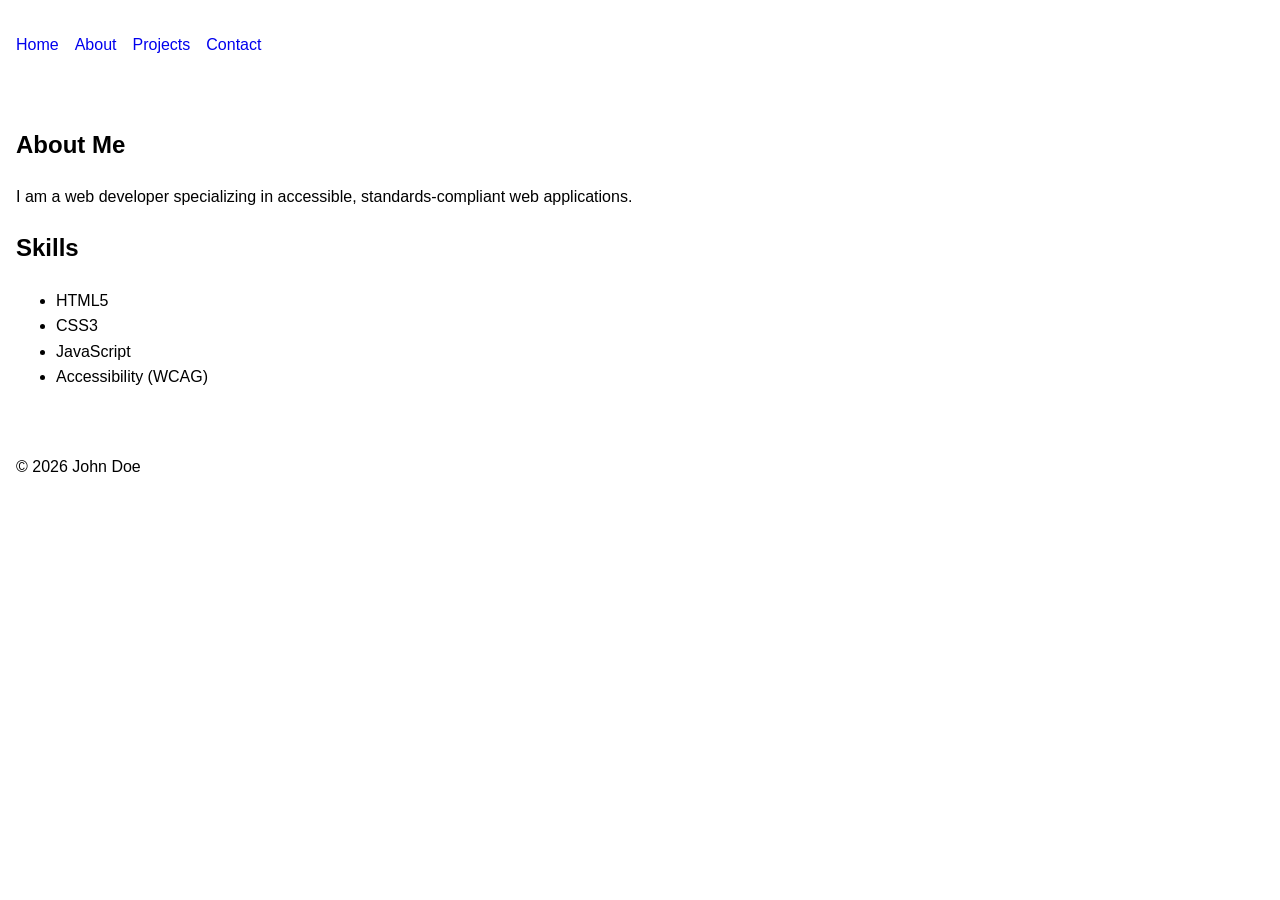
<file: about.html>
<!DOCTYPE html>
<html lang="en">
<head>
<meta charset="UTF-8">
<meta name="viewport" content="width=device-width, initial-scale=1.0">

<title>About | John Doe Portfolio</title>

<meta name="description"
      content="Learn more about John Doe, skills, experience and professional background.">

<link rel="stylesheet" href="css/styles.css">
</head>

<body>

<a class="skip-link" href="#main-content">Skip to main content</a>

<header>
    <nav aria-label="Main Navigation">
        <ul>
            <li><a href="index.html">Home</a></li>
            <li><a href="about.html" aria-current="page">About</a></li>
            <li><a href="projects.html">Projects</a></li>
            <li><a href="contact.html">Contact</a></li>
        </ul>
    </nav>
</header>

<main id="main-content">

<section aria-labelledby="about-heading">
    <h1 id="about-heading">About Me</h1>

    <p>
        I am a web developer specializing in accessible,
        standards-compliant web applications.
    </p>
</section>

<section aria-labelledby="skills-heading">
    <h2 id="skills-heading">Skills</h2>

    <ul>
        <li>HTML5</li>
        <li>CSS3</li>
        <li>JavaScript</li>
        <li>Accessibility (WCAG)</li>
    </ul>
</section>

</main>

<footer>
    <p>&copy; 2026 John Doe</p>
</footer>

</body>
</html>
</file>
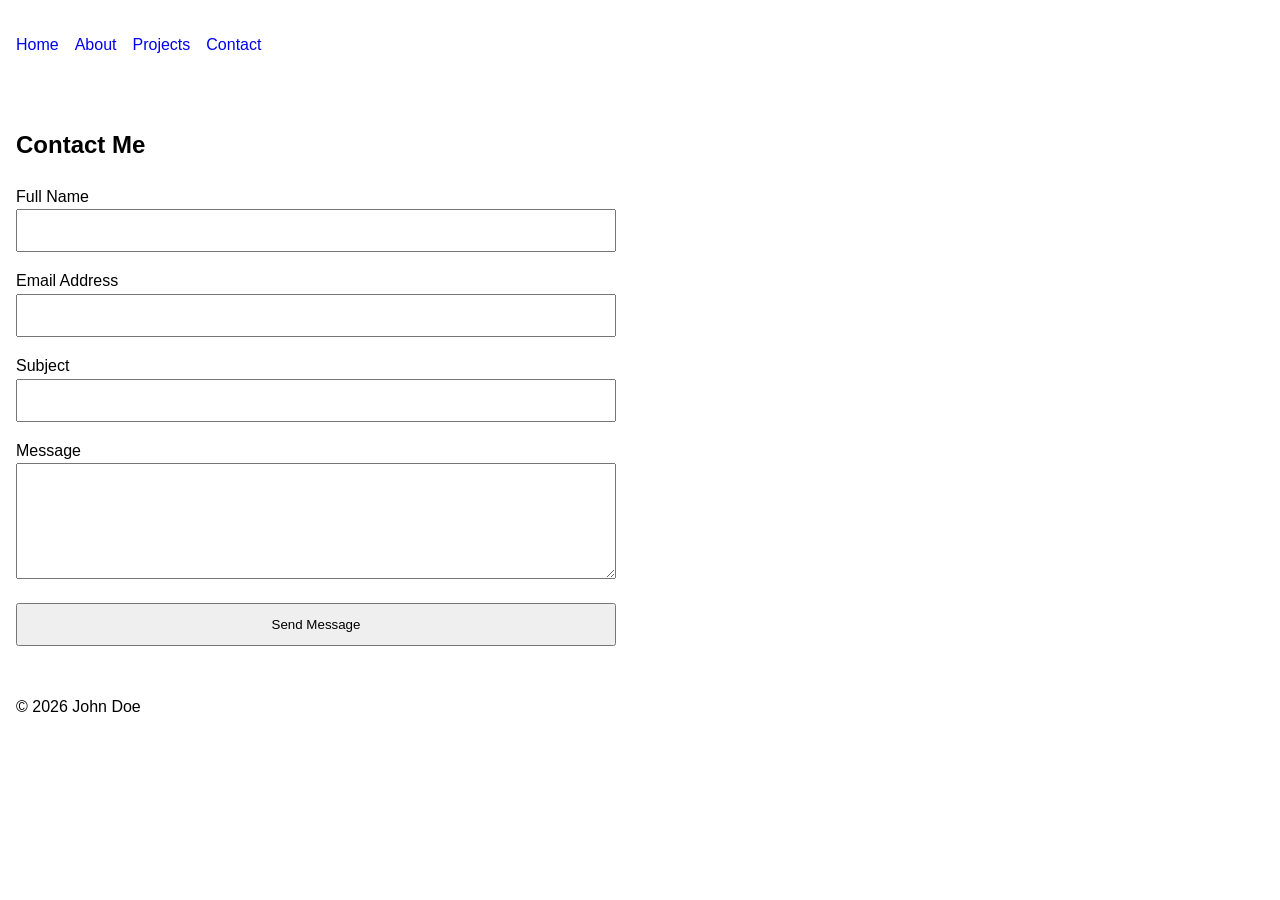
<file: contact.html>
<!DOCTYPE html>
<html lang="en">
<head>
<meta charset="UTF-8">
<meta name="viewport" content="width=device-width, initial-scale=1.0">

<title>Contact | John Doe Portfolio</title>

<meta name="description"
      content="Contact John Doe for projects, collaborations and opportunities.">

<link rel="stylesheet" href="css/styles.css">
</head>

<body>

<a class="skip-link" href="#main-content">Skip to main content</a>

<header>
    <nav aria-label="Main Navigation">
        <ul>
            <li><a href="index.html">Home</a></li>
            <li><a href="about.html">About</a></li>
            <li><a href="projects.html">Projects</a></li>
            <li><a href="contact.html" aria-current="page">Contact</a></li>
        </ul>
    </nav>
</header>

<main id="main-content">

<section aria-labelledby="contact-heading">
    <h1 id="contact-heading">Contact Me</h1>

    <form action="#" method="post" aria-label="Contact Form">

        <div>
            <label for="name">Full Name</label>
            <input
                type="text"
                id="name"
                name="name"
                required
                autocomplete="name">
        </div>

        <div>
            <label for="email">Email Address</label>
            <input
                type="email"
                id="email"
                name="email"
                required
                autocomplete="email">
        </div>

        <div>
            <label for="subject">Subject</label>
            <input
                type="text"
                id="subject"
                name="subject"
                required>
        </div>

        <div>
            <label for="message">Message</label>
            <textarea
                id="message"
                name="message"
                rows="6"
                required></textarea>
        </div>

        <button type="submit">
            Send Message
        </button>

    </form>
</section>

</main>

<footer>
    <p>&copy; 2026 John Doe</p>
</footer>

</body>
</html>
</file>
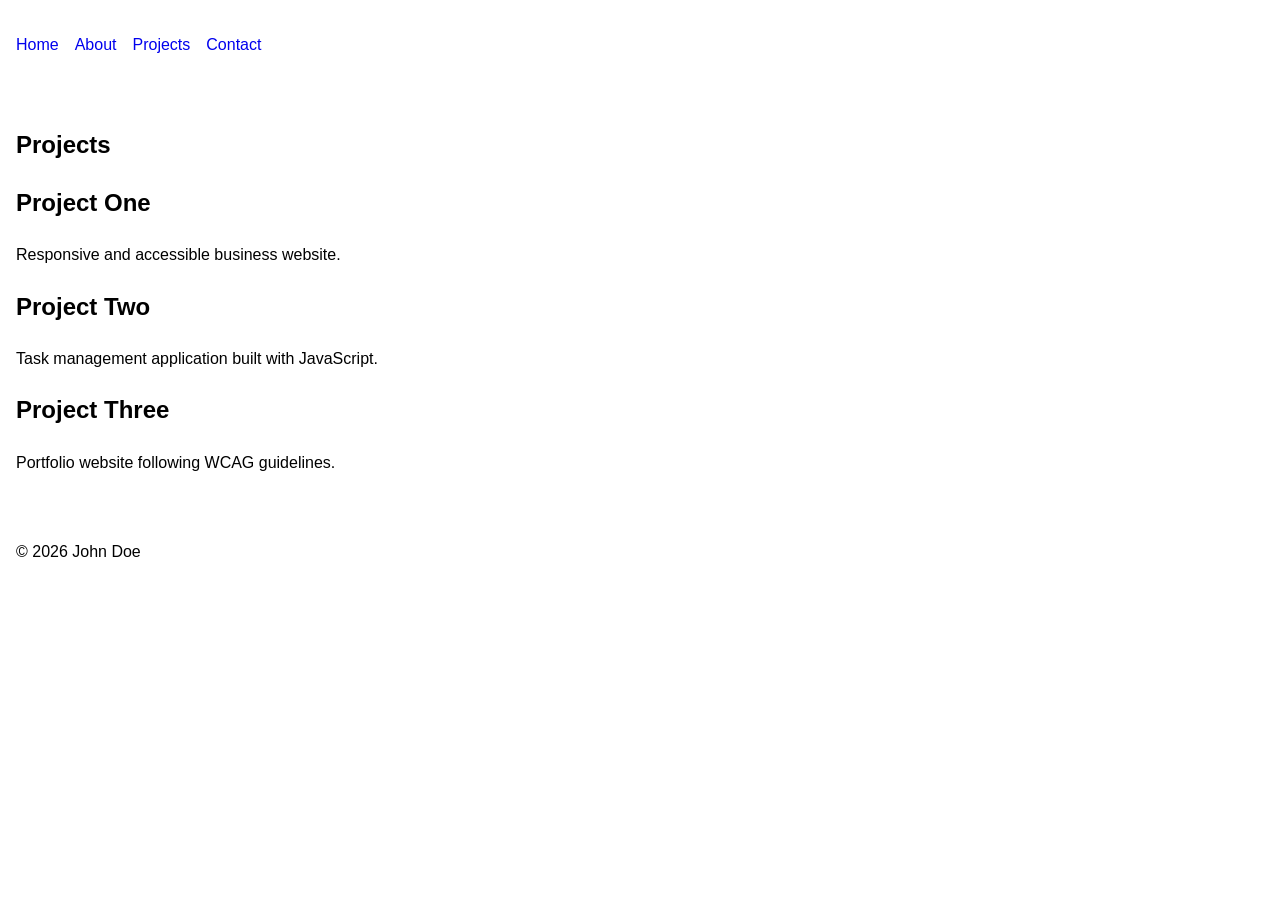
<file: project.html>
<!DOCTYPE html>
<html lang="en">
<head>
<meta charset="UTF-8">
<meta name="viewport" content="width=device-width, initial-scale=1.0">

<title>Projects | John Doe Portfolio</title>

<meta name="description"
      content="Portfolio projects developed by John Doe.">

<link rel="stylesheet" href="css/styles.css">
</head>

<body>

<a class="skip-link" href="#main-content">Skip to main content</a>

<header>
    <nav aria-label="Main Navigation">
        <ul>
            <li><a href="index.html">Home</a></li>
            <li><a href="about.html">About</a></li>
            <li><a href="projects.html" aria-current="page">Projects</a></li>
            <li><a href="contact.html">Contact</a></li>
        </ul>
    </nav>
</header>

<main id="main-content">

<section aria-labelledby="projects-heading">
    <h1 id="projects-heading">Projects</h1>

    <article>
        <h2>Project One</h2>
        <p>Responsive and accessible business website.</p>
    </article>

    <article>
        <h2>Project Two</h2>
        <p>Task management application built with JavaScript.</p>
    </article>

    <article>
        <h2>Project Three</h2>
        <p>Portfolio website following WCAG guidelines.</p>
    </article>

</section>

</main>

<footer>
    <p>&copy; 2026 John Doe</p>
</footer>

</body>
</html>
</file>
<file: css/styles.css>
* {
    box-sizing: border-box;
}

body {
    font-family: Arial, sans-serif;
    line-height: 1.6;
    margin: 0;
}

header,
main,
footer {
    padding: 1rem;
}

nav ul {
    list-style: none;
    display: flex;
    gap: 1rem;
    padding: 0;
}

a {
    text-decoration: none;
}

a:focus,
button:focus,
input:focus,
textarea:focus {
    outline: 3px solid #000;
    outline-offset: 2px;
}

.skip-link {
    position: absolute;
    left: -9999px;
}

.skip-link:focus {
    left: 1rem;
    top: 1rem;
    background: white;
    padding: 0.5rem;
    border: 2px solid black;
}

form {
    max-width: 600px;
}

label {
    display: block;
    margin-top: 1rem;
}

input,
textarea,
button {
    width: 100%;
    padding: 0.75rem;
}

button {
    margin-top: 1rem;
    cursor: pointer;
}
</file>
